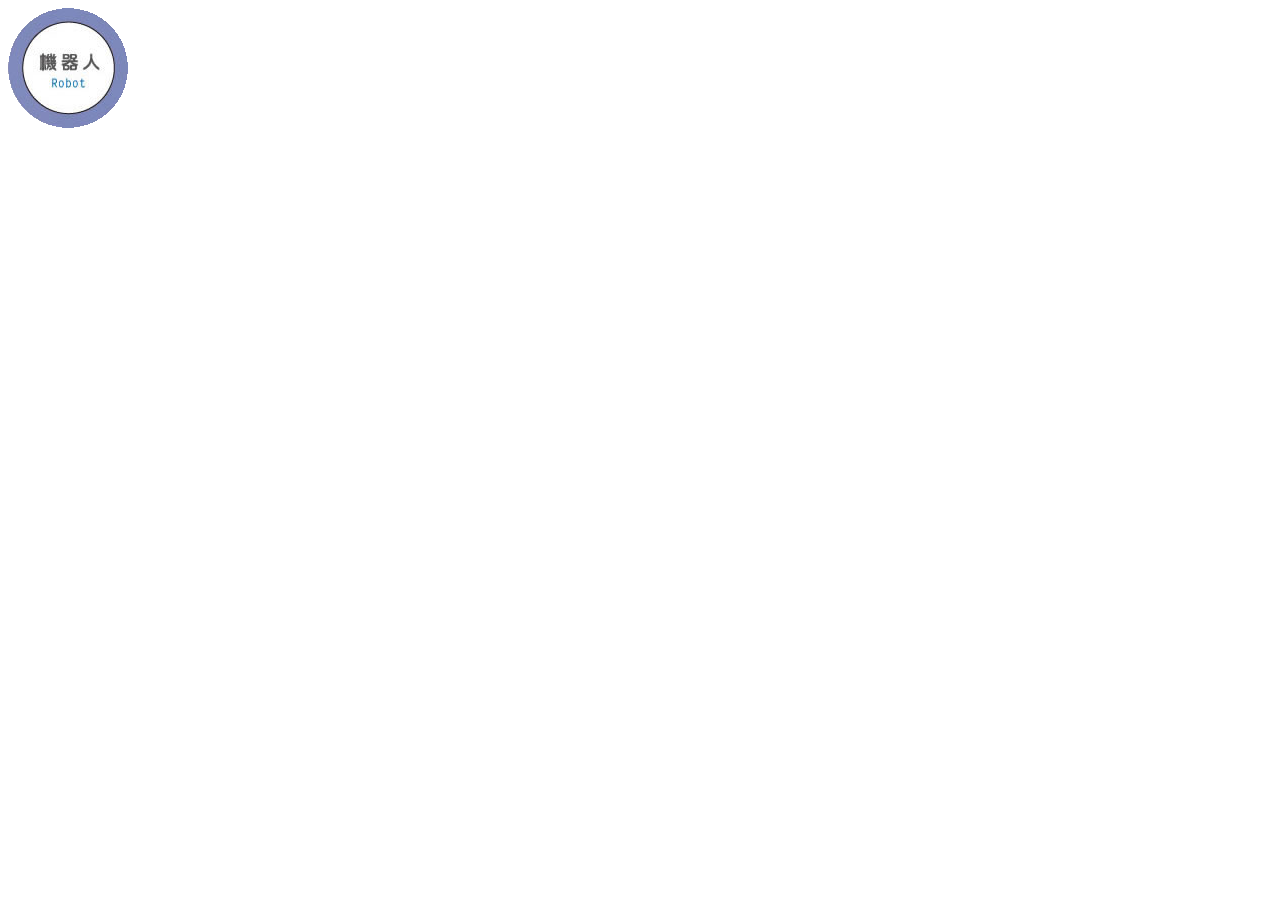
<file: img/b1.htm>
<!DOCTYPE html PUBLIC "-//W3C//DTD XHTML 1.0 Transitional//EN"
"http://www.w3.org/TR/xhtml1/DTD/xhtml1-transitional.dtd">
<!-- saved from url=(0014)about:internet -->
<html xmlns="http://www.w3.org/1999/xhtml">
<head>
<title>b1</title>
<meta http-equiv="Content-Type" content="text/html; charset=utf-8" />
<!--Fireworks CS6 Dreamweaver CS6 target.  Created Fri Jan 19 22:33:33 GMT+0800 2018-->
</head>
<body bgcolor="#ffffff">
<img name="b1" src="b1.png" width="120" height="120" id="b1" alt="" /></body>
</html>
</file>
